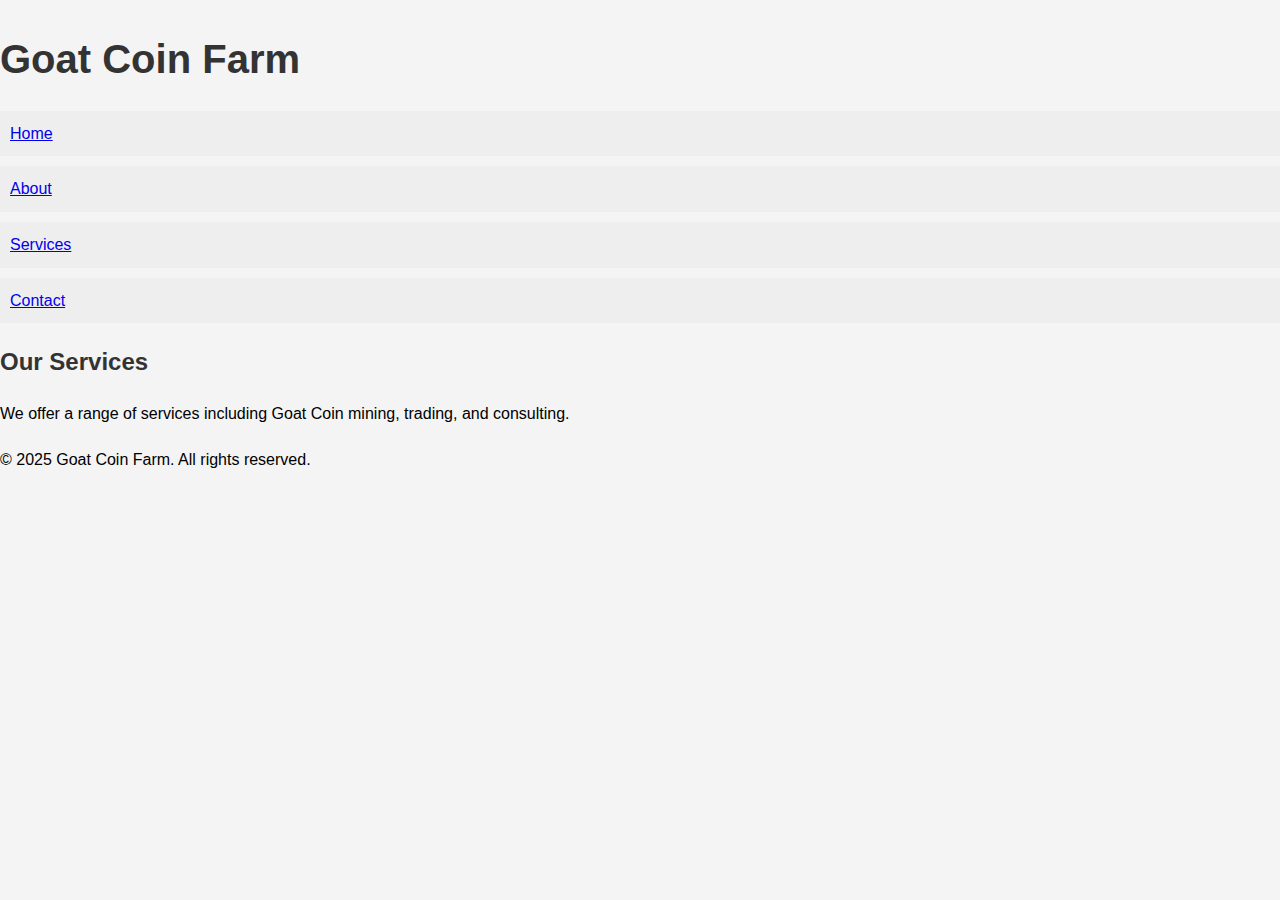
<file: service.html>
<!DOCTYPE html>
<html lang="en">
<head>
    <meta charset="UTF-8">
    <meta name="viewport" content="width=device-width, initial-scale=1.0">
    <title>Services - Goat Coin Farm</title>
    <link rel="stylesheet" href="styles.css">
</head>
<body>
    <header>
        <h1>Goat Coin Farm</h1>
        <nav>
            <ul>
                <li><a href="home.html">Home</a></li>
                <li><a href="about.html">About</a></li>
                <li><a href="services.html">Services</a></li>
                <li><a href="contact.html">Contact</a></li>
            </ul>
        </nav>
    </header>
    
    <main>
        <section id="services">
            <h2>Our Services</h2>
            <p>We offer a range of services including Goat Coin mining, trading, and consulting.</p>
        </section>
    </main>
    
    <footer>
        <p>&copy; 2025 Goat Coin Farm. All rights reserved.</p>
    </footer>
</body>
</html>
</file>
<file: styles.css>
body {
    font-family: Arial, sans-serif;
    line-height: 1.6;
    margin: 0;
    padding: 0;
    background-color: #f4f4f4;
}

.container {
    max-width: 800px;
    margin: 0 auto;
    padding: 20px;
    background: #fff;
    box-shadow: 0 0 10px rgba(0, 0, 0, 0.1);
    position: relative;
}

h1, h2, h3, h4 {
    color: #333;
}

h1 {
    font-size: 2.5em;
    margin-bottom: 10px;
}

p {
    margin-bottom: 20px;
}

ul {
    margin: 20px 0;
    padding: 0;
    list-style: none;
}

ul li {
    background: #eee;
    margin-bottom: 10px;
    padding: 10px;
}

.footer {
    text-align: center;
    padding: 10px 0;
    background: #333;
    color: #fff;
}

.logo {
    position: absolute;
    top: 20px;
    left: 20px;
    width: 100px;
}

.center-image {
    text-align: center;
    margin: 20px 0;
}

.center-img {
    max-width: 100%;
    height: auto;
}
</file>
